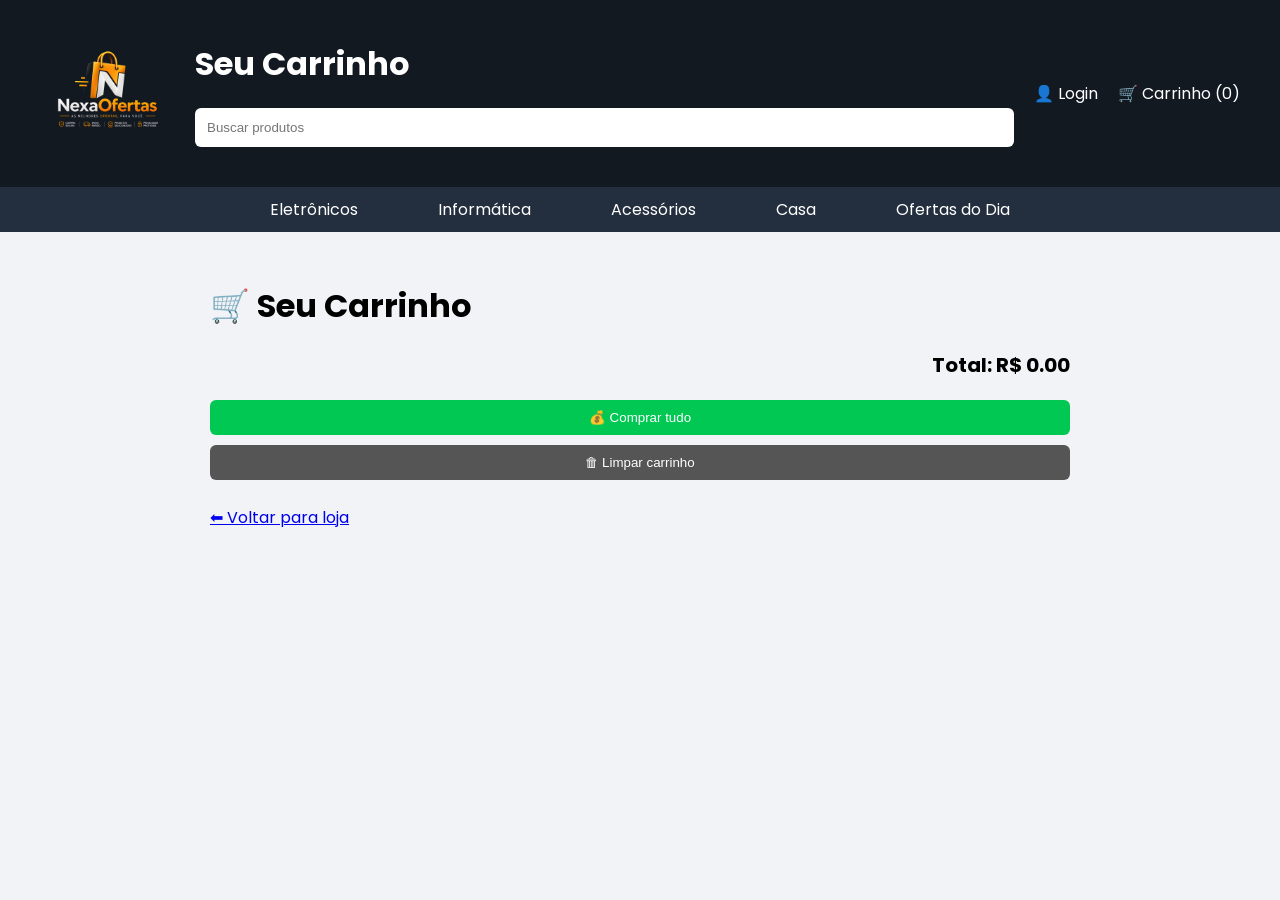
<file: carrinho.html>
<!DOCTYPE html>
<html lang="pt-br">
<head>
<meta charset="UTF-8">
<meta name="viewport" content="width=device-width, initial-scale=1.0">
<title>Carrinho - NexaOfertas</title>

<link href="https://fonts.googleapis.com/css2?family=Poppins:wght@300;400;600&display=swap" rel="stylesheet">

<style>
*{margin:0;padding:0;box-sizing:border-box}
body{font-family:'Poppins',sans-serif;background:#f1f3f6}

/* TOPO */
.topbar{
  background:#131921;
  color:#fff;
  display:flex;
  align-items:center;
  padding:40px 40px;
  gap:20px;
}

.logo img{
  height:90px;
}

.search{flex:1}

.search input{
  width:100%;
  padding:12px;
  border-radius:6px;
  border:none;
}

.actions{
  display:flex;
  gap:20px;
}

.actions span{cursor:pointer}

/* MENU */
.menu{
  background:#232f3e;
  padding:10px 30px;
}

.menu ul{
  list-style:none;
  display:flex;
  justify-content:center;
  gap:80px;
}

.menu li{
  color:#fff;
  cursor:pointer;
}

.menu li:hover{color:#ff9900}

/* CONTEÚDO */
.container{
  max-width:900px;
  margin:30px auto;
  padding:20px;
}

h1{
  margin-bottom:20px;
}

/* ITEM */
.item{
  background:#fff;
  padding:15px;
  margin-bottom:10px;
  border-radius:8px;
  display:flex;
  justify-content:space-between;
  align-items:center;
}

/* TOTAL */
.total{
  font-size:20px;
  font-weight:bold;
  margin-top:20px;
  text-align:right;
}

/* BOTÕES */
button{
  padding:10px;
  border:none;
  border-radius:6px;
  cursor:pointer;
}

.remover{
  background:#ff5252;
  color:#fff;
}

.comprar{
  background:#00c853;
  color:#fff;
  width:100%;
  margin-top:20px;
}

.limpar{
  background:#555;
  color:#fff;
  width:100%;
  margin-top:10px;
}
</style>
</head>

<body>

<!-- TOPO -->
<div class="topbar">
  <div class="logo">
    <img src="img/logo_nexa_transparente.png">
  </div>

  <div class="search">
    <h1>Seu Carrinho</h1>
    <input type="text" placeholder="Buscar produtos">
  </div>

  <div class="actions">
    <span>👤 Login</span>
    <span onclick="verCarrinho()">🛒 Carrinho (<span id="contador">0</span>)</span>
  </div>
</div>

<!-- MENU -->
<div class="menu">
  <ul>
    <li>Eletrônicos</li>
    <li>Informática</li>
    <li>Acessórios</li>
    <li>Casa</li>
    <li>Ofertas do Dia</li>
  </ul>
</div>

<!-- CONTEÚDO -->
<div class="container">

  <h1>🛒 Seu Carrinho</h1>

  <div id="lista"></div>

  <div class="total" id="total"></div>

  <button class="comprar" onclick="comprarTudo()">💰 Comprar tudo</button>
  <button class="limpar" onclick="limparCarrinho()">🗑 Limpar carrinho</button>

  <br><br>
  <a href="index.html">⬅ Voltar para loja</a>

</div>

<script src="js/carrinho.js"></script>

</body>
</html>
</file>
